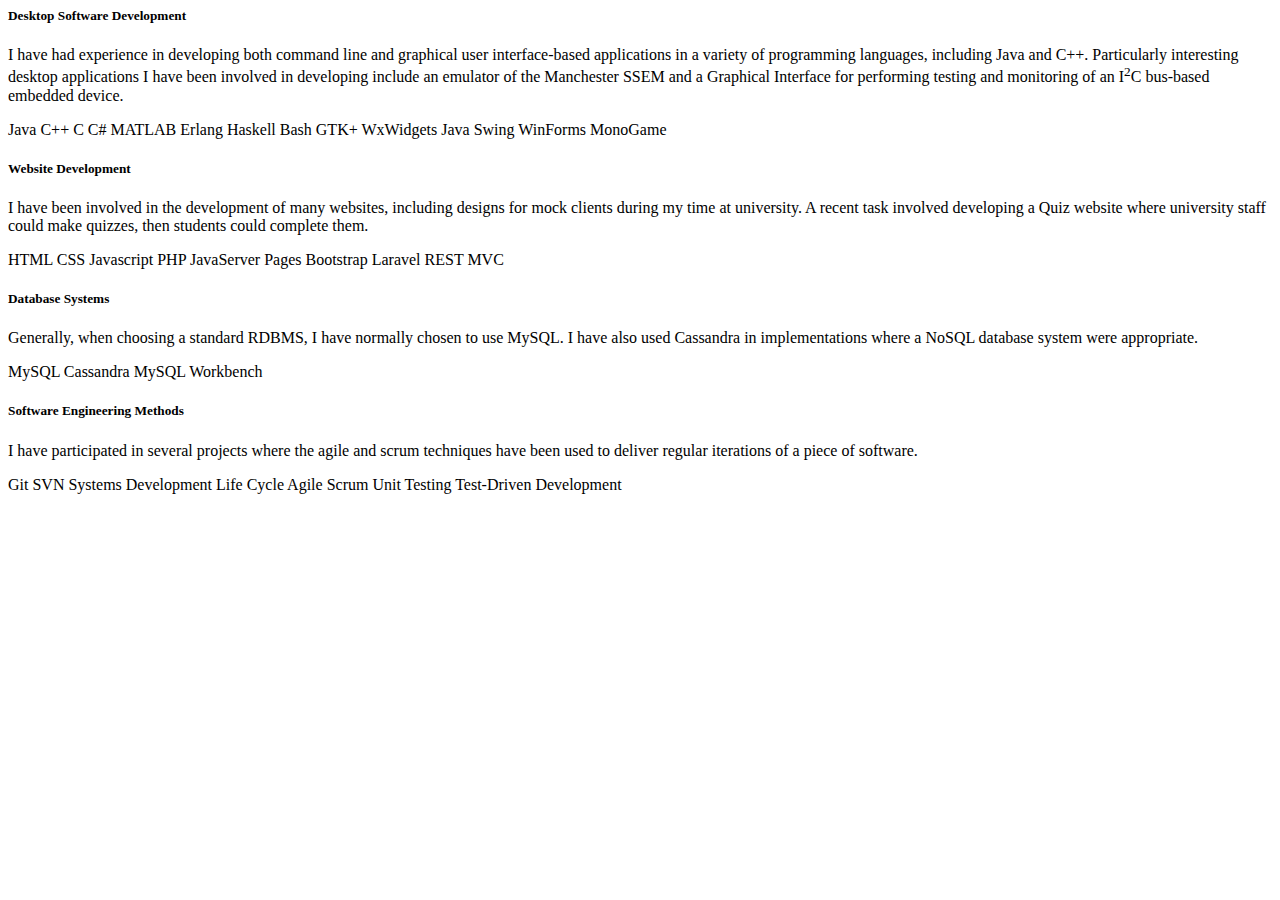
<file: tabs/skills.html>
<html>
	<body>
		<div class="card skills-card">
			<h5 class="card-header">Desktop Software Development</h5>
			<div class="card-body">
				<div class="row">
					<div class="col-sm-9">
					<p class="card-text">I have had experience in developing both command line and graphical user interface-based applications in a variety of programming languages, including Java and C++. Particularly interesting desktop applications I have been involved in developing include an emulator of the Manchester SSEM and a Graphical Interface for performing testing and monitoring of an I<sup>2</sup>C bus-based embedded device.</p>
					</div>
					<div class="col-sm-3">
						<span class="badge badge-info">Java</span>
						<span class="badge badge-info">C++</span>
						<span class="badge badge-info">C</span>
						<span class="badge badge-info">C#</span>
						<span class="badge badge-info">MATLAB</span>
						<span class="badge badge-info">Erlang</span>
						<span class="badge badge-info">Haskell</span>
						<span class="badge badge-info">Bash</span>
						<span class="badge badge-light">GTK+</span>
						<span class="badge badge-light">WxWidgets</span>
						<span class="badge badge-light">Java Swing</span>
						<span class="badge badge-light">WinForms</span>
						<span class="badge badge-light">MonoGame</span>
					</div>
				</div>
			</div>
		</div>
		<div class="card skills-card">
			<h5 class="card-header">Website Development</h5>
			<div class="card-body">
				<div class="row">
					<div class="col-sm-9">
					<p class="card-text">I have been involved in the development of many websites, including designs for mock clients during my time at university. A recent task involved developing a Quiz website where university staff could make quizzes, then students could complete them.</p>
					</div>
					<div class="col-sm-3">
						<span class="badge badge-info">HTML</span>
						<span class="badge badge-info">CSS</span>
						<span class="badge badge-info">Javascript</span>
						<span class="badge badge-info">PHP</span>
						<span class="badge badge-info">JavaServer Pages</span>
						<span class="badge badge-light">Bootstrap</span>
						<span class="badge badge-light">Laravel</span>
						<span class="badge badge-light">REST</span>
						<span class="badge badge-light">MVC</span>
					</div>
				</div>
			</div>
		</div>
		<div class="card skills-card">
			<h5 class="card-header">Database Systems</h5>
			<div class="card-body">
				<div class="row">
					<div class="col-sm-9">
					<p class="card-text">Generally, when choosing a standard RDBMS, I have normally chosen to use MySQL. I have also used Cassandra in implementations where a NoSQL database system were appropriate.</p>
					</div>
					<div class="col-sm-3">
						<span class="badge badge-info">MySQL</span>
						<span class="badge badge-info">Cassandra</span>
						<span class="badge badge-light">MySQL Workbench</span>
					</div>
				</div>
			</div>
		</div>
		<div class="card skills-card">
			<h5 class="card-header">Software Engineering Methods</h5>
			<div class="card-body">
				<div class="row">
					<div class="col-sm-9">
					<p class="card-text">I have participated in several projects where the agile and scrum techniques have been used to deliver regular iterations of a piece of software.</p>
					</div>
					<div class="col-sm-3">
						<span class="badge badge-info">Git</span>
						<span class="badge badge-info">SVN</span>
						<span class="badge badge-light">Systems Development Life Cycle</span>
						<span class="badge badge-light">Agile</span>
						<span class="badge badge-light">Scrum</span>
						<span class="badge badge-light">Unit Testing</span>
						<span class="badge badge-light">Test-Driven Development</span>
					</div>
				</div>
			</div>
		</div>
	</body>
</html>
</file>
